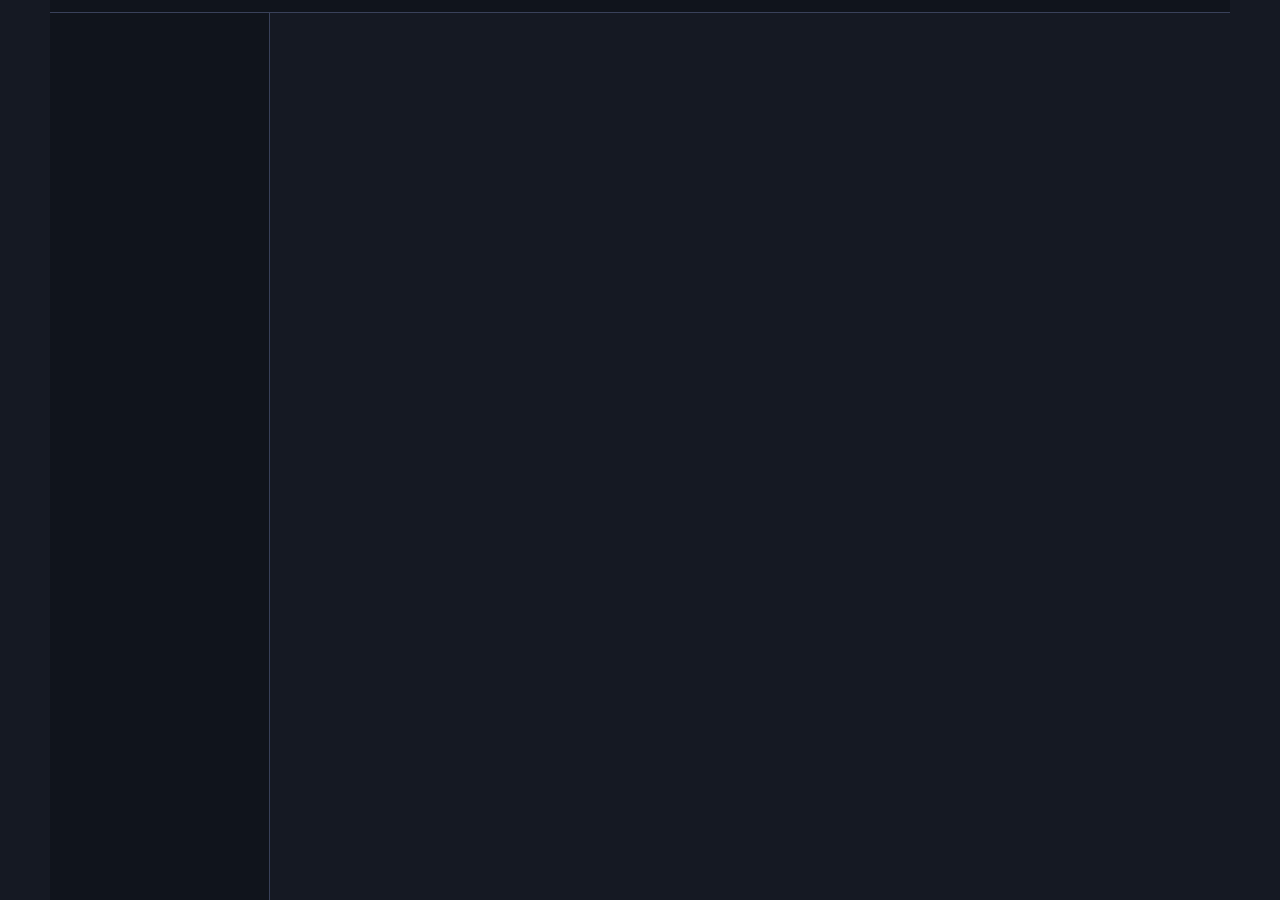
<file: index.html>
<!doctype html>
<html lang="en">
<head>
  <meta charset="utf-8">
  <meta name="viewport" content="width=device-width, initial-scale=1, viewport-fit=cover">
  <!-- Reference default, plus manifest-src 'self' for the mobile kit (D4).
       connect-src 'self' keeps fetches on this origin (ipc: is the app's bridge
       to the phone, T17, and reaches nothing on the web); 'wasm-unsafe-eval' lets
       the page compile its own WebAssembly module; form-action 'none' blocks
       form posts. A meta policy cannot stop navigation, so the browser check
       still watches requests. -->
  <meta http-equiv="Content-Security-Policy" content="default-src 'self'; script-src 'self' 'wasm-unsafe-eval'; connect-src 'self' ipc:; style-src 'self'; img-src 'self' data: blob:; manifest-src 'self'; object-src 'none'; base-uri 'none'; form-action 'none'">
  <meta name="theme-color" content="#10141c">
  <meta name="apple-mobile-web-app-capable" content="yes">
  <meta name="mobile-web-app-capable" content="yes">
  <meta name="apple-mobile-web-app-status-bar-style" content="black-translucent">
  <meta name="apple-mobile-web-app-title" content="Idle Game">
  <link rel="manifest" href="manifest.webmanifest">
  <link rel="apple-touch-icon" href="data/icons/icon-180.png">
  <title>Idle Game</title>
  <meta name="description" content="An ad-free idle game in the browser with RuneScape-like skills.">
  <link rel="stylesheet" href="style.css?v=1a4d32a185c0">
</head>
<body data-ready="false">
  <div class="app">
    <header class="top" id="top"></header>
    <nav class="tabs" id="tabs" aria-label="Skills and screens"></nav>
    <main class="main" id="main" aria-live="polite"></main>
    <nav class="groups" id="groups" aria-label="Groups"></nav>
  </div>
  <div class="shade" id="shade" hidden><div class="sheet" id="sheet" role="dialog" aria-modal="true"></div></div>
  <div class="toasts" id="toasts" aria-live="polite"></div>
  <p id="message" role="status"></p>
  <input type="file" id="importer" accept="application/json,.json" hidden>
  <template id="scene-tpl">
    <!-- The scene (T18, IG-Q51 A): a backdrop for each region, a figure
         with a face, and a tool and a loop for each kind of work. The core
         names the pose and the place; CSS shows the matching parts. -->
    <svg class="scene-svg" viewBox="0 0 320 120" preserveAspectRatio="xMidYMax meet" aria-hidden="true">
      <circle cx="280" cy="22" r="10" class="moon"/>
      <g class="land vale"><path d="M-160 90Q-120 74 -80 88T0 92Q40 72 80 88T160 84T240 80T320 88T400 82T480 90V120H-160z" class="hill"/><path d="M-160 100H480V120H-160z" class="ground"/></g>
      <g class="land coast"><path d="M-160 90H480V104H-160z" class="sea"/><path d="M-110 96q10-4 20 0t20 0M10 95q10-4 20 0t20 0M120 97q10-4 20 0t20 0M230 94q10-4 20 0t20 0M350 96q10-4 20 0t20 0" class="wave"/><path d="M-160 104H480V120H-160z" class="ground"/></g>
      <g class="land peaks"><path d="M-160 92L-110 58L-70 84L-30 48L0 92L40 52L70 78L110 34L150 86L200 44L240 84L280 56L320 90L370 50L420 82L480 60V120H-160z" class="hill"/><path d="M33 59L40 52L47 59L40 57zM103 41L110 34L117 41L110 39zM193 51L200 44L207 51L200 49zM273 63L280 56L287 63L280 61z" class="snow"/><path d="M-160 102H480V120H-160z" class="ground"/></g>
      <g class="land wastes"><path d="M-160 96Q-100 80 -40 94T80 92Q120 82 160 94T280 88T400 96T480 92V120H-160z" class="hill"/><path d="M-160 104H480V120H-160z" class="ground"/></g>
      <g class="prop water"><ellipse cx="200" cy="104" rx="70" ry="8" class="pool"/><path d="M164 24L184 98" class="line"/><circle cx="184" cy="98" r="3" class="bobber"/></g>
      <g class="prop anvil"><path d="M128 92h26l-6 6h-14z" class="iron"/><rect x="134" y="98" width="12" height="6" class="iron"/></g>
      <g class="prop campfire"><path d="M126 104l20-6M126 98l20 6" class="wood"/><path d="M136 100c-6-6-2-12 0-16 2 4 8 8 0 16z" class="flame"/></g>
      <g class="prop pot"><path d="M124 88h24l-3 14h-18z" class="iron"/><path d="M130 84c0-3 3-3 3-6M140 84c0-3 3-3 3-6" class="steam"/></g>
      <g class="prop notes"><path d="M128 60v-10l8-2v10" class="note"/><circle cx="126" cy="60" r="2.5" class="notehead"/><circle cx="134" cy="58" r="2.5" class="notehead"/><path d="M146 44v-8l6-2v8" class="note"/><circle cx="144" cy="44" r="2" class="notehead"/><circle cx="150" cy="42" r="2" class="notehead"/></g>
      <g class="prop glow"><circle cx="118" cy="62" r="9" class="aura"/></g>
      <use class="target" x="168" y="36" width="72" height="72"/>
      <g class="figure">
        <path d="M88 86L86 103M97 86L99 103" class="leg"/>
        <path d="M82 104h7M96 104h7" class="boot"/>
        <path d="M86 64L80 80" class="arm back"/>
        <path d="M80 87L84 61Q92 56 100 61L104 87Z" class="tunic"/>
        <path d="M82 78h21v4h-21z" class="belt"/>
        <circle cx="92" cy="47" r="10" class="skin"/>
        <path d="M82 46Q83 34 93 35Q102 36 102 44Q98 40 92 41Q87 41 82 46z" class="hair"/>
        <circle cx="95" cy="47" r="1.4" class="eye"/><circle cx="100" cy="47" r="1.4" class="eye"/>
        <path d="M96 52q2 1.5 4 0" class="mouth"/>
        <g class="arm-g">
          <path d="M98 64L112 72" class="arm"/>
          <g class="tool t-chop"><path d="M108 78L128 52" class="haft"/><path d="M121 47q13-2 13 11l-10-3z" class="blade"/></g>
          <g class="tool t-mine"><path d="M108 78L126 54" class="haft"/><path d="M114 52q11-9 22 3" class="pick"/></g>
          <g class="tool t-smith t-build"><path d="M110 76L124 58" class="haft"/><path d="M117 50l12 7-4 6-12-7z" class="blade"/></g>
          <g class="tool t-slash"><path d="M112 72L136 44" class="sword"/><path d="M107 67l10 10" class="haft"/></g>
          <g class="tool t-fish"><path d="M112 72L164 24" class="rod"/></g>
          <g class="tool t-shoot"><path d="M120 48q16 24 0 48" class="bow"/><path d="M120 48V96" class="string"/><path d="M104 72H132" class="arrow"/></g>
          <g class="tool t-cast"><path d="M113 96L118 46" class="haft"/><circle cx="118" cy="44" r="5" class="orb"/></g>
          <g class="tool t-play"><ellipse cx="111" cy="80" rx="9" ry="7" transform="rotate(-30 111 80)" class="lute"/><path d="M117 76L134 62" class="haft"/></g>
          <g class="tool t-stir"><path d="M112 72L132 94" class="haft"/></g>
          <g class="tool t-whittle"><path d="M113 72L123 63" class="sword"/><path d="M104 82L124 78" class="haft"/></g>
          <g class="tool t-plant"><path d="M113 72L119 86" class="haft"/><path d="M116 85l6 6-4 3z" class="blade"/></g>
          <g class="tool t-fire"><path d="M113 72l6 4" class="sword"/><circle cx="115" cy="73" r="3" class="flint"/></g>
          <circle cx="113" cy="72" r="3" class="skin"/>
        </g>
      </g>
    </svg>
  </template>
  <noscript><p>This page needs JavaScript and WebAssembly.</p></noscript>
  <script type="module" src="app.js?v=1a4d32a185c0"></script>
</body>
</html>
</file>
<file: style.css>
/* Dense, dark, idle-game UI after the person's video (BRIEF.md, Style).
   Sizes and timings are presentation; every number about the game comes
   from the core already formatted. */
:root {
  --bg: #151923; --panel: #222838; --panel2: #2b3246; --line: #39415a;
  --fg: #e8ecf5; --muted: #98a2bb; --dim: #677089;
  --gold: #f0a920; --gold-ink: #241a02; --xp: #4f8ef7; --mast: #a56cf0; --hp: #d9534f;
  --good: #46c47a; --chip: #1a1f2c; --pres: #e86fb0; --fire: #f08a2a;
  --r: 8px; --tap: 44px;
  --font: system-ui, -apple-system, "Segoe UI", Roboto, sans-serif;
  --safe-b: env(safe-area-inset-bottom, 0px); --safe-t: env(safe-area-inset-top, 0px);
  --safe-l: env(safe-area-inset-left, 0px); --safe-r: env(safe-area-inset-right, 0px);
  color-scheme: dark;
}
* { box-sizing: border-box; -webkit-tap-highlight-color: transparent; }
[hidden] { display: none !important; }
html, body { height: 100%; }
body { margin: 0; background: var(--bg); color: var(--fg); font: 14px/1.35 var(--font); touch-action: manipulation; -webkit-user-select: none; user-select: none; overflow: hidden; -webkit-text-size-adjust: 100%; }
button { font: inherit; color: inherit; }
textarea { -webkit-user-select: text; user-select: text; }
.ic { width: 20px; height: 20px; flex: none; }
.ic.big { width: 36px; height: 36px; }
.app { height: 100%; display: grid; grid-template-rows: auto minmax(0, 1fr) auto; max-width: 1180px; margin: 0 auto; padding: 0 var(--safe-r) 0 var(--safe-l); }

/* top bar */
.top { display: flex; align-items: center; gap: 6px; padding: calc(var(--safe-t) + 6px) 10px 6px; background: #10141c; border-bottom: 1px solid var(--line); }
.pill { display: flex; align-items: center; gap: 5px; background: var(--chip); border: 1px solid var(--line); border-radius: 999px; padding: 4px 10px; font-weight: 700; font-variant-numeric: tabular-nums; white-space: nowrap; font-size: 13px; }
.pill .coin { width: 16px; height: 16px; }
.pill.pres { border-color: var(--pres); color: #ffd0ea; }
/* strengths running out over time (T58), scrolling sideways on a phone */
.top { min-width: 0; flex-wrap: wrap; }
@media (max-width: 699px) { .top .buffs { order: 9; flex-basis: 100%; } }
.buffs { display: flex; gap: 5px; min-width: 0; flex: 0 1 auto; overflow-x: auto; scrollbar-width: none; }
.buffs::-webkit-scrollbar { display: none; }
.chip.buff { color: var(--fg); font: inherit; font-size: 12px; font-weight: 700; white-space: nowrap; cursor: pointer; flex: none; display: inline-flex; align-items: center; gap: 3px; padding: 2px 7px 2px 4px; min-height: 28px; font-variant-numeric: tabular-nums; }
.chip.buff .ic { width: 18px; height: 18px; }
.top { position: relative; }
.buff-tip { position: absolute; top: 100%; left: 10px; margin-top: 4px; z-index: 50; max-width: 280px; background: var(--panel2); color: var(--fg); border: 1px solid var(--line); border-radius: var(--r); padding: 8px 10px; font-size: 13px; line-height: 1.35; box-shadow: 0 6px 18px rgba(0, 0, 0, .45); pointer-events: none; }
.sp { flex: 1; }
.btn.icon-btn { min-width: var(--tap); min-height: var(--tap); padding: 0 8px; }
.btn.icon-btn .label { display: none; }
.btn.flag-btn .label { display: inline; font-size: 12px; }
/* The dictionary (T67): a big "?", its name kept for a screen reader. */
.btn.dict-btn .ic, .btn.effects-btn .ic { width: 30px; height: 30px; }
.btn.plan-btn { position: relative; overflow: hidden; border-radius: 999px; padding: 4px 12px; gap: 6px; max-width: 220px; }
.btn.plan-btn small { overflow: hidden; text-overflow: ellipsis; white-space: nowrap; max-width: 110px; }
.btn.plan-btn.run { border-color: var(--good); }
.btn.plan-btn .plan-fill { position: absolute; left: 0; bottom: 0; height: 3px; background: var(--good); }
@media (max-width: 520px) { .btn.plan-btn small { display: none; } }
.btn.dict-btn .label, .btn.effects-btn .label { display: inline; position: absolute; width: 1px; height: 1px; overflow: hidden; clip-path: inset(50%); white-space: nowrap; }

/* screen */
.main { overflow-y: auto; -webkit-overflow-scrolling: touch; overscroll-behavior: contain; padding: 10px 10px 16px; display: grid; gap: 10px; align-content: start; }
.panel { background: var(--panel); border: 1px solid var(--line); border-radius: var(--r); }
.head { display: flex; align-items: center; gap: 10px; }
.head .ico { width: 40px; height: 40px; border-radius: 8px; background: var(--panel2); display: grid; place-items: center; }
.head .ico .ic { width: 28px; height: 28px; }
.head h1 { margin: 0; font-size: 18px; letter-spacing: .05em; text-transform: uppercase; flex: 1; }
.tag { font-weight: 800; font-size: 12.5px; padding: 3px 9px; border-radius: 6px; background: var(--panel2); color: #fff; font-variant-numeric: tabular-nums; white-space: nowrap; }
.tag.xp { background: var(--xp); } .tag.mast { background: var(--mast); } .tag.hp { background: var(--hp); } .tag.pres { background: var(--pres); }
.tag.lock { background: none; color: var(--muted); font-weight: 600; padding: 0; }
.bar { position: relative; height: 18px; border-radius: 5px; background: var(--chip); overflow: hidden; border: 1px solid var(--line); }
.bar > i { position: absolute; inset: 0 auto 0 0; background: var(--xp); transition: width .35s ease-out; }
.bar.mast > i { background: var(--mast); } .bar.hp > i { background: var(--hp); } .bar.pres > i { background: var(--pres); } .bar.max > i { background: var(--gold); }
.bar > span { position: absolute; inset: 0; display: flex; align-items: center; justify-content: space-between; padding: 0 8px; font-size: 11px; font-weight: 700; font-variant-numeric: tabular-nums; text-shadow: 0 1px 1px #000a; }
.chips { display: flex; flex-wrap: wrap; gap: 5px; }
.chip { display: inline-flex; align-items: center; gap: 5px; background: var(--chip); border: 1px solid var(--line); border-radius: 6px; padding: 3px 7px; font-size: 12px; font-variant-numeric: tabular-nums; }
.chip .dot { width: 9px; height: 9px; border-radius: 50%; flex: none; background: #cfd6e6; }
.chip.x .dot { background: var(--xp); } .chip.m .dot { background: var(--mast); } .chip.g .dot { background: var(--gold); }
.chip.h .dot { background: var(--hp); } .chip.p .dot { background: var(--pres); } .chip.fire { border-color: var(--fire); } .chip.fire .dot { background: var(--fire); }
.chip.bad { border-color: var(--hp); } .chip.bad .dot { background: var(--hp); }
.flow { display: flex; flex-wrap: wrap; gap: 5px; align-items: center; font-size: 12px; color: var(--muted); }
.btn.link { min-height: 30px; padding: 2px 8px; font-size: 12px; font-weight: 600; background: var(--chip); }
.btn.link .ic { width: 14px; height: 14px; }
.sec-h { margin: 0; font-size: 11px; letter-spacing: .1em; text-transform: uppercase; color: var(--muted); font-weight: 700; }
.note { margin: 0; color: var(--muted); font-size: 13px; }
.forecast { padding: 8px 10px; display: grid; gap: 6px; }

/* the scene and the action bar: CSS animation from the core's duration */
.scene { height: 110px; position: relative; overflow: hidden; border-radius: var(--r); background: linear-gradient(#2a3a5c, #1d2a3f); border: 1px solid var(--line); }
.scene-svg { position: absolute; inset: 0; width: 100%; height: 100%; }
.scene .moon { fill: #f5e6a8; opacity: .8; }
/* backdrops (T18): the core names the region */
.scene .land, .scene .prop, .scene .tool { display: none; }
.scene.place-vale .land.vale, .scene.place-coast .land.coast, .scene.place-peaks .land.peaks, .scene.place-wastes .land.wastes { display: inline; }
.scene .vale .hill { fill: #2a4a2e; } .scene .vale .ground { fill: #213322; }
.scene.place-coast { background: linear-gradient(#2a4a6c, #1d3550); }
.scene .coast .sea { fill: #1f4f7a; } .scene .coast .wave { stroke: #8fc3e8; stroke-width: 1.5; fill: none; } .scene .coast .ground { fill: #7a6a48; }
.scene.place-peaks { background: linear-gradient(#34405e, #202a40); }
.scene .peaks .hill { fill: #4a5068; } .scene .peaks .snow { fill: #e8eef8; } .scene .peaks .ground { fill: #3a4048; }
.scene.place-wastes { background: linear-gradient(#5a3a3a, #2a1c22); }
.scene.place-wastes .moon { fill: #f08a4a; }
/* Prismatic Valley (T106): the four lands' colours run together */
.scene.place-valley { background: linear-gradient(160deg, #3a5a3a, #2a4a6c 35%, #4a3a6a 65%, #6a3a3a); }
.scene .wastes .hill { fill: #8a5a2a; } .scene .wastes .ground { fill: #6a4020; }
/* the figure */
.scene .skin { fill: #e0b48a; } .scene .hair { fill: #5a3a1a; } .scene .eye { fill: #1a1a20; }
.scene .mouth { stroke: #7a4a3a; stroke-width: 1.2; fill: none; stroke-linecap: round; }
.scene .tunic { fill: #3a6ad0; stroke: #1d3570; stroke-width: 1.5; } .scene .belt { fill: #6b4a2a; }
.scene .leg { stroke: #4a3a2a; stroke-width: 6; stroke-linecap: round; } .scene .boot { stroke: #2a1c12; stroke-width: 5; stroke-linecap: round; }
.scene .arm { stroke: #e0b48a; stroke-width: 5; stroke-linecap: round; fill: none; }
.scene .haft, .scene .rod { stroke: #a07040; stroke-width: 3.5; stroke-linecap: round; fill: none; } .scene .rod { stroke-width: 2.5; }
.scene .blade { fill: #cfd6e6; stroke: #4a5068; } .scene .pick { stroke: #cfd6e6; stroke-width: 4; fill: none; stroke-linecap: round; }
.scene .sword { stroke: #dfe6f0; stroke-width: 4; stroke-linecap: round; }
.scene .bow { stroke: #a07040; stroke-width: 3; fill: none; } .scene .string { stroke: #e8e2d0; stroke-width: 1; } .scene .arrow { stroke: #cfd6e6; stroke-width: 2; }
.scene .orb { fill: #7aa8ff; } .scene .lute { fill: #c8843a; stroke: #3a2a1a; } .scene .flint { fill: #8a8f9a; }
/* props */
.scene .pool { fill: #2a5a8a; } .scene .line { stroke: #d8e2ee; stroke-width: 1; } .scene .bobber { fill: #e04a3a; }
.scene .iron { fill: #5a6478; stroke: #22262e; } .scene .wood { stroke: #6b4a2a; stroke-width: 4; stroke-linecap: round; }
.scene .flame { fill: #f08a2a; } .scene .steam { stroke: #cfd6e6; stroke-width: 1.5; fill: none; opacity: .7; }
.scene .note { stroke: #f5e6a8; stroke-width: 1.5; fill: none; } .scene .notehead { fill: #f5e6a8; }
.scene .aura { fill: #7aa8ff; opacity: .25; }
/* each pose shows its tool and props */
.scene.pose-chop .t-chop, .scene.pose-mine .t-mine, .scene.pose-smith .t-smith, .scene.pose-build .t-build,
.scene.pose-slash .t-slash, .scene.pose-fish .t-fish, .scene.pose-shoot .t-shoot, .scene.pose-cast .t-cast,
.scene.pose-play .t-play, .scene.pose-stir .t-stir, .scene.pose-whittle .t-whittle, .scene.pose-plant .t-plant,
.scene.pose-fire .t-fire { display: inline; }
.scene.pose-fish .water, .scene.pose-smith .anvil, .scene.pose-fire .campfire, .scene.pose-stir .pot,
.scene.pose-play .notes, .scene.pose-cast .glow { display: inline; }
/* the loops: a strike lands at the end of the action's own duration */
.scene .arm-g { transform-origin: 98px 64px; transform: rotate(-35deg); }
.scene.pose-fish .arm-g, .scene.pose-shoot .arm-g, .scene.pose-play .arm-g, .scene.pose-cast .arm-g { transform: none; }
.scene.running.pose-chop .arm-g, .scene.running.pose-mine .arm-g, .scene.running.pose-smith .arm-g,
.scene.running.pose-build .arm-g, .scene.running.pose-slash .arm-g { animation: strike var(--dur, 3s) linear var(--delay, 0s) infinite; }
@keyframes strike { 0%, 80% { transform: rotate(-60deg); } 90% { transform: rotate(25deg); } 100% { transform: rotate(-60deg); } }
.scene.running.pose-fish .bobber { animation: bob 1.6s ease-in-out infinite; }
@keyframes bob { 50% { transform: translateY(2px); } }
.scene.running.pose-stir .arm-g { animation: stir 1.2s ease-in-out infinite; }
@keyframes stir { 0%, 100% { transform: rotate(-10deg); } 50% { transform: rotate(10deg); } }
.scene.running.pose-whittle .arm-g, .scene.running.pose-fire .arm-g { animation: whittle .5s ease-in-out infinite; }
@keyframes whittle { 0%, 100% { transform: rotate(-20deg); } 50% { transform: rotate(-5deg); } }
.scene.running.pose-plant .arm-g { animation: plant 1.4s ease-in-out infinite; }
@keyframes plant { 0%, 100% { transform: rotate(-20deg); } 50% { transform: rotate(25deg); } }
.scene.running.pose-shoot .arm-g { animation: draw var(--dur, 2s) ease-in var(--delay, 0s) infinite; }
@keyframes draw { 0% { transform: translateX(0); } 85% { transform: translateX(-6px); } 90%, 100% { transform: translateX(0); } }
.scene.running.pose-cast .aura { animation: pulse var(--dur, 3s) ease-in-out var(--delay, 0s) infinite; transform-origin: 118px 62px; }
@keyframes pulse { 0%, 70% { transform: scale(.6); opacity: .15; } 90% { transform: scale(1.4); opacity: .6; } 100% { transform: scale(.6); opacity: .15; } }
.scene.running.pose-play .arm-g { animation: strum .4s ease-in-out infinite; }
@keyframes strum { 50% { transform: rotate(-6deg); } }
.scene.running.pose-play .notes { animation: float 2s linear infinite; }
@keyframes float { from { transform: translateY(6px); opacity: 0; } 30% { opacity: 1; } to { transform: translateY(-14px); opacity: 0; } }
.scene.running.pose-fire .flame, .scene.running.pose-stir .flame { animation: flicker .6s ease-in-out infinite alternate; transform-origin: 136px 100px; }
@keyframes flicker { to { transform: scaleY(1.2); } }
.scene .cap { position: absolute; left: 8px; bottom: 6px; font-size: 11px; color: #c9d3e8; background: #0008; padding: 2px 6px; border-radius: 4px; }
.act-bar { height: 8px; border-radius: 4px; background: var(--chip); overflow: hidden; }
.act-bar.now { height: 10px; }
.act-bar > i { display: block; height: 100%; width: 100%; background: linear-gradient(90deg, #f5c04b, var(--gold)); transform-origin: left; transform: scaleX(0); animation: fill var(--dur, 3s) linear var(--delay, 0s) infinite; }
@keyframes fill { from { transform: scaleX(0); } to { transform: scaleX(1); } }

/* cards */
.cards { display: grid; grid-template-columns: repeat(auto-fill, minmax(min(100%, 300px), 1fr)); gap: 8px; }
.card { padding: 10px; display: grid; gap: 7px; align-content: start; }
.card.active { border-color: var(--gold); box-shadow: 0 0 0 1px var(--gold) inset; }
.card.locked { opacity: .55; }
.card-top { display: flex; gap: 10px; align-items: center; }
.art { width: 46px; height: 46px; flex: none; border-radius: 8px; background: var(--panel2); display: grid; place-items: center; }
.nm { flex: 1; min-width: 0; }
.nm strong { display: block; font-size: 15px; }
.nm small { color: var(--muted); font-size: 12px; }
.checks { display: grid; grid-template-columns: repeat(4, 1fr); gap: 4px; }
.checks div { font-size: 10.5px; text-align: center; padding: 3px 2px; border-radius: 4px; background: var(--chip); color: var(--dim); border: 1px solid var(--line); }
.checks div.on { color: #e9dcff; border-color: var(--mast); background: #2e2346; }
.card-buttons { display: flex; gap: 6px; }
.btn { min-height: var(--tap); padding: 0 14px; border-radius: var(--r); border: 1px solid var(--line); background: var(--panel2); font-weight: 700; cursor: pointer; display: inline-flex; align-items: center; justify-content: center; gap: 6px; }
.btn.go { flex: 1; }
.btn.small { padding: 0 10px; font-size: 13px; }
.btn.primary { background: #3d5bb8; border-color: #4c6bd0; }
.btn.stop { background: #7a3030; border-color: #94403e; }
.btn.good { background: #2e7d4f; border-color: #3a9761; }
.btn.pres { background: #8a2f63; border-color: var(--pres); }
.btn.plain { background: none; }
.btn:disabled { opacity: .45; cursor: not-allowed; }
.btn[aria-pressed="true"] { border-color: var(--gold); box-shadow: 0 0 0 1px var(--gold) inset; }

/* combat */
.styles { display: grid; grid-template-columns: repeat(3, 1fr); gap: 6px; }
.btn.style { display: grid; justify-items: center; align-content: center; min-height: 64px; padding: 6px 4px; gap: 2px; }
.btn.style small { color: var(--muted); font-size: 10.5px; font-weight: 500; text-align: center; }
.fight { display: grid; grid-template-columns: 1fr auto 1fr; gap: 8px; align-items: center; }
.fighter { display: grid; gap: 4px; min-width: 0; }
.fighter b { font-size: 13px; }
.vs { font-weight: 800; color: var(--dim); }

/* bank, rows, lists */
.bank { display: grid; grid-template-columns: repeat(auto-fill, minmax(76px, 1fr)); gap: 6px; padding: 8px; }
.slot { background: var(--panel2); border: 1px solid var(--line); border-radius: 6px; aspect-ratio: 1; display: grid; place-items: center; position: relative; padding: 4px; cursor: pointer; min-height: var(--tap); }
.slot-ic { width: 58%; height: 58%; }
.slot b { position: absolute; left: 4px; top: 2px; font-size: 11px; color: #ffe38a; text-shadow: 0 1px 1px #000; }
.slot small { position: absolute; bottom: 2px; font-size: 9.5px; color: var(--muted); white-space: nowrap; overflow: hidden; max-width: 95%; }
.group { display: grid; gap: 6px; }
.rows { display: grid; }
.rowi { display: flex; align-items: center; gap: 10px; padding: 10px; border-top: 1px solid var(--line); min-height: var(--tap); flex-wrap: wrap; }
.rowi:first-child { border-top: 0; }
/* A long tab's sub-tabs (T92): one scrolling row, the chosen one marked. */
/* min-height: a scrolling row in the .main grid may otherwise shrink to
   nothing under the chips above it */
.subtabs { display: flex; gap: 6px; overflow-x: auto; padding: 2px 0 6px; scrollbar-width: none; min-height: calc(var(--tap) + 8px); }
.subtabs .btn.sub { flex: none; min-height: var(--tap); padding: 0 14px; }
button.chip { font: inherit; color: inherit; cursor: pointer; }
.chip-more { margin: 6px 2px 0; color: var(--muted); font-size: 13px; }
/* The rocket ship's tree (T86): modules fold; parts fill in, ticked, part way, or dashed while your level is short. */
.tree > summary { cursor: pointer; list-style: none; display: flex; align-items: center; gap: 8px; min-height: var(--tap); }
.tree > summary::-webkit-details-marker { display: none; }
.tree > summary .tag { margin-left: auto; font-weight: 400; color: var(--muted); font-size: 13px; }
.tree .dot { width: 10px; height: 10px; border-radius: 50%; border: 2px solid var(--muted); flex: none; }
.tree.part .dot { border-color: var(--good); background: linear-gradient(90deg, var(--good) 50%, transparent 50%); }
.tree.done .dot { border-color: var(--good); background: var(--good); }
.tree .rows { margin-left: 14px; }
.rowi.done { box-shadow: inset 3px 0 0 var(--good); }
.rowi.part { box-shadow: inset 3px 0 0 #46c47a80; }
.rowi.lock { opacity: .6; border-top-style: dashed; }
/* a rank's needs, each with a tick or a red cross (T40) */
.marks { list-style: none; margin: 4px 0 0; padding: 0; display: flex; flex-wrap: wrap; gap: 2px 12px; font-size: 12px; color: var(--muted); }
.marks li { display: flex; align-items: baseline; gap: 4px; }
.marks li::before { font-weight: 800; width: 1em; text-align: center; flex: none; }
.marks li.done::before { content: "\2713"; content: "\2713" / ""; color: var(--good); }
.marks li.not::before { content: "\2717"; content: "\2717" / ""; color: var(--hp); }
.marks .say { position: absolute; width: 1px; height: 1px; overflow: hidden; clip-path: inset(50%); white-space: nowrap; }
.row-ic { width: 28px; height: 28px; }
.grow { flex: 1; min-width: 150px; }
.grow b { display: block; }
.grow small { color: var(--muted); display: block; }
.row-buttons { display: flex; gap: 6px; flex-wrap: wrap; }
.button-row { display: flex; gap: 8px; flex-wrap: wrap; }
.button-row .btn { flex: 1; }
.keep { display: grid; grid-template-columns: 1fr 1fr; gap: 10px; padding: 10px; }
.keep h3 { margin: 0 0 4px; font-size: 12px; letter-spacing: .08em; text-transform: uppercase; }
.keep .k h3 { color: var(--good); } .keep .l h3 { color: var(--hp); }
.keep ul { margin: 0; padding-left: 1.1em; display: grid; gap: 3px; font-size: 13px; }
.info { padding: 10px; }
.info h2 { margin: 0 0 4px; font-size: 15px; }
.info p { margin: 0; color: var(--muted); }

/* tabs (P21): on a phone, a strip of the group's tabs under the top bar and
   five groups along the bottom; on a wide screen, every tab in a rail */
.tabs { background: #10141c; border-bottom: 1px solid var(--line); padding: 3px; display: flex; gap: 2px; overflow-x: auto; scrollbar-width: none; }
.tabs::-webkit-scrollbar { display: none; }
.tabs .tab { flex: 1 0 58px; }
.tabs .tab:not(.in), .rail-h { display: none; }
.groups { background: #10141c; border-top: 1px solid var(--line); padding: 3px 3px calc(var(--safe-b) + 3px); display: grid; grid-template-columns: repeat(5, minmax(0, 1fr)); gap: 2px; }
.tab { min-height: 50px; border: 1px solid transparent; border-radius: 8px; background: none; display: grid; justify-items: center; align-content: center; gap: 1px; cursor: pointer; padding: 2px 0; position: relative; min-width: 0; }
.tab .ic { width: 22px; height: 22px; }
.tab-label { font-size: 9.5px; color: var(--muted); white-space: nowrap; overflow: hidden; max-width: 100%; }
.tab .full { display: none; }
.group .tab-label { font-size: 11px; }
.tab[aria-current="page"] { background: var(--panel2); border-color: var(--line); }
.tab[aria-current="page"] .tab-label { color: var(--fg); }
.tab.locked { opacity: .45; }
.tab .run { position: absolute; top: 4px; right: 6px; width: 7px; height: 7px; border-radius: 50%; background: var(--good); box-shadow: 0 0 6px var(--good); }
.tab .alert { position: absolute; top: 2px; right: 3px; width: 11px; height: 11px; border-radius: 50%; background: var(--hp); box-shadow: 0 0 6px var(--hp); border: 1px solid #00000060; }
.tab .alert ~ .run { display: none; }
.tab .sign { position: absolute; top: 4px; right: 16px; width: 7px; height: 7px; border-radius: 50%; background: #f3d36b; box-shadow: 0 0 6px #f3d36b; }
.tab .tbar { position: absolute; left: 6px; right: 6px; bottom: 2px; height: 3px; border-radius: 2px; background: #ffffff20; overflow: hidden; }
.tab .tbar i { display: block; height: 100%; background: var(--good); }
.tab .lvl { position: absolute; top: 2px; left: 4px; font-size: 9px; color: var(--dim); font-weight: 700; }
.app { grid-template-rows: auto auto minmax(0, 1fr) auto; }
@media (min-width: 900px) {
  .app { grid-template-columns: 220px minmax(0, 1fr); grid-template-rows: auto minmax(0, 1fr); }
  .top { grid-column: 1 / -1; }
  .groups { display: none; }
  .tabs { grid-row: 2; grid-column: 1; display: grid; grid-template-columns: 1fr; align-content: start; border-bottom: 0; border-right: 1px solid var(--line); overflow-y: auto; }
  .tabs .tab:not(.in) { display: grid; }
  .rail-h { display: block; padding: 8px 8px 2px; font-size: 10.5px; letter-spacing: .1em; text-transform: uppercase; color: var(--dim); font-weight: 700; }
  .tab { grid-template-columns: 24px 26px 1fr; justify-items: start; align-items: center; padding: 4px 22px 4px 8px; min-height: 38px; }
  .tab-label { font-size: 13px; } .tab .short { display: none; } .tab .full { display: inline; }
  .tab .lvl { position: static; font-size: 11px; }
  .tab .run { right: 8px; top: 50%; }
  .main { grid-row: 2; grid-column: 2; padding: 14px; }
}
.note.wide { flex-basis: 100%; }
@media (max-height: 560px) and (orientation: landscape) { .scene { height: 80px; } }

/* sheets */
.shade { position: fixed; inset: 0; background: #05070cd0; display: grid; place-items: end center; z-index: 20; padding: 12px 12px calc(var(--safe-b) + 12px); }
@media (min-width: 700px) { .shade { place-items: center; } }
.sheet { width: min(540px, 100%); max-height: 88vh; overflow-y: auto; overscroll-behavior: contain; background: var(--panel); border: 1px solid var(--line); border-radius: 14px; padding: 16px; display: grid; gap: 10px; }
.sheet h2 { margin: 0; font-size: 20px; }
.sheet p { margin: 0; color: var(--muted); }
.sheet .eyebrow { font-size: 13px; }
.big { font: 800 32px/1.05 var(--font); font-variant-numeric: tabular-nums; }
.gains { display: grid; gap: 6px; }
.gains .rowi { border: 1px solid var(--line); border-radius: 8px; background: var(--chip); padding: 7px 10px; opacity: 0; transform: translateY(6px); animation: rise .35s ease-out forwards; animation-delay: calc(var(--i, 0) * 80ms); }
.gains .rowi.up { border-color: var(--xp); } .gains .rowi.rare { border-color: var(--gold); background: #2f2510; } .gains .rowi.used { border-style: dashed; color: var(--muted); }
@keyframes rise { to { opacity: 1; transform: none; } }
.ready .rowi { flex-wrap: wrap; }
.capnote { font-size: 12px; border-left: 3px solid var(--gold); padding-left: 8px; }
.choice h3, .input h3 { margin: 0 0 6px; font-size: 14px; }
.btn.pick { flex: 1 1 22%; min-width: 70px; }
.input { display: grid; }
.input textarea { width: 100%; font: 16px var(--font); padding: 8px; border-radius: 8px; border: 1px solid var(--line); background: var(--bg); color: var(--fg); }
.sheet-buttons .btn { min-height: 48px; }

/* toasts */
.toasts { position: fixed; left: 0; right: 0; bottom: calc(var(--safe-b) + 120px); display: grid; justify-items: center; gap: 6px; pointer-events: none; z-index: 30; }
.toast { background: #0f1320; border: 1px solid var(--gold); padding: 8px 14px; border-radius: 10px; font-weight: 700; opacity: 0; animation: toast 2.6s ease-out forwards; animation-delay: calc(var(--i, 0) * 250ms); }
@keyframes toast { 0% { opacity: 0; transform: translateY(10px); } 10%, 80% { opacity: 1; transform: none; } 100% { opacity: 0; } }
#message:not(:empty) { position: fixed; top: 40%; left: 16px; right: 16px; text-align: center; color: var(--hp); }
/* Chemistry's bench (T106): each reagent's colour, then the flask and its animations */
.lq-charcoal { --c: #4a4a4a; } .lq-sea_salt { --c: #e8f0ff; } .lq-quicksilver { --c: #b8c6d8; } .lq-brimstone { --c: #f2d23a; }
.lq-blast_powder { --c: #5b4a3a; } .lq-frost_salt { --c: #8fd8ff; } .lq-ember_brine { --c: #ff7a3a; } .lq-mirror_amalgam { --c: #d8e0f0; }
.lq-cinnabar { --c: #c0302a; } .lq-black_salt { --c: #2a2a35; } .lq-sulphur_smoke { --c: #c8c060; } .lq-thunder_salt { --c: #7a8cff; }
.lq-prism_glass { --c: #f0a0ff; } .lq-vermilion { --c: #ff3a5a; } .lq-steam_crystal { --c: #c0f0f0; } .lq-prismatic_essence { --c: #ffffff; }
.bench { display: grid; justify-items: center; gap: 8px; }
.flask { position: relative; width: 120px; height: 150px; border: 3px solid var(--line); border-top: none; border-radius: 0 0 50px 50px; overflow: hidden; background: #0f1320; }
.flask::before { content: ""; position: absolute; top: 0; left: 30px; right: 30px; height: 40px; border-left: 3px solid var(--line); border-right: 3px solid var(--line); }
.flask .liquid { position: absolute; left: 0; right: 0; bottom: 0; height: 55%; display: flex; }
.flask .liquid .lq { flex: 1; background: var(--c); opacity: .9; }
.flask .liquid.dry { height: 0; }
.flask .bubbles, .flask .flash, .flask .smoke { position: absolute; inset: 0; pointer-events: none; opacity: 0; }
.flask .bubbles { background: radial-gradient(circle at 30% 80%, #fff8 3px, transparent 4px), radial-gradient(circle at 60% 70%, #fff8 2px, transparent 3px), radial-gradient(circle at 45% 90%, #fff8 4px, transparent 5px); }
.flask .flash { background: radial-gradient(circle at 50% 70%, #fff, transparent 70%); }
.flask .smoke { background: radial-gradient(circle at 50% 30%, #8a8f9acc, transparent 65%); }
.bench .said { min-height: 1.4em; text-align: center; }
.bench.mixing .liquid { animation: swirl .5s ease-in-out infinite alternate; }
.bench.mixing .liquid .lq { animation: blend 1.6s ease-in-out forwards; }
.bench.mixing .bubbles { opacity: 1; animation: bubble .6s linear infinite; }
.bench.mixing .flask { animation: shake .12s 1.2s linear 3; }
.bench.mixing .said { visibility: hidden; }
.bench.burst .flash { animation: burst .9s ease-out forwards; }
.bench.smoked .smoke { animation: puff 1.4s ease-out forwards; }
@keyframes swirl { from { transform: skewX(-6deg); } to { transform: skewX(6deg); } }
@keyframes blend { to { flex: 0 0 50%; filter: saturate(1.4) brightness(1.1); } }
@keyframes bubble { from { transform: translateY(20px); } to { transform: translateY(-40px); } }
@keyframes shake { 0%, 100% { transform: translateX(0); } 50% { transform: translateX(3px); } }
@keyframes burst { 0% { opacity: 0; transform: scale(.4); } 30% { opacity: 1; } 100% { opacity: 0; transform: scale(1.6); } }
@keyframes puff { 0% { opacity: 0; transform: translateY(20px) scale(.6); } 40% { opacity: 1; } 100% { opacity: 0; transform: translateY(-50px) scale(1.4); } }
@media (prefers-reduced-motion: reduce) {
  .bench.mixing *, .bench.mixing .flask, .bench.burst .flash, .bench.smoked .smoke { animation: none; }
  .bench.mixing .said { visibility: visible; }
  .scene.running *, .act-bar > i { animation-duration: 0s; }
  .gains .rowi, .toast { animation: none; opacity: 1; transform: none; }
}
.search, .typed { display: grid; gap: 4px; }
.typed input { max-width: 12em; font: 16px var(--font); padding: 8px 10px; border-radius: 8px; border: 1px solid var(--line); background: var(--bg); color: var(--fg); -webkit-user-select: text; user-select: text; }
.search input { width: 100%; font: 16px var(--font); padding: 8px 10px; border-radius: 8px; border: 1px solid var(--line); background: var(--bg); color: var(--fg); -webkit-user-select: text; user-select: text; }
/* a graph the core shapes (T23): the line, a marker, and labels */
/* Spiritualism's space (T156) */
/* the region map (T157): the core's lines under the regions it places */
.regionmap { padding: 10px 12px; }
.regionmap .map-plot { position: relative; width: 100%; max-width: 460px; margin: 6px auto; }
.regionmap svg { display: block; width: 100%; height: auto; }
.regionmap .link { fill: none; stroke: var(--line); stroke-width: 10; }
.regionmap .head { fill: var(--line); }
.regionmap .link.open { stroke: var(--good); } .regionmap .head.open { fill: var(--good); }
.regionmap .link.next { stroke: var(--gold); stroke-dasharray: 24 14; } .regionmap .head.next { fill: var(--gold); }
.mapnode { position: absolute; left: var(--x); top: var(--y); transform: translate(-50%, -50%); width: 36%; box-sizing: border-box; display: flex; align-items: center; gap: 5px;
  background: var(--panel2); color: var(--muted); border: 2px dashed var(--line); border-radius: 10px; padding: 4px 6px; font-size: 11px; line-height: 1.2; }
.mapnode .ic { width: 22px; height: 22px; flex: none; opacity: .6; }
.mapnode .words { display: grid; min-width: 0; }
.mapnode b { color: var(--fg); font-size: 12px; }
.mapnode small { font-size: 10.5px; }
.mapnode.open { border-style: solid; border-color: var(--good); }
.mapnode.open .ic { opacity: 1; } .mapnode.open small { color: var(--good); }
.mapnode.next { border-style: solid; border-color: var(--gold); box-shadow: 0 0 0 1px var(--gold); }
.mapnode.next .ic { opacity: 1; } .mapnode.next small { color: var(--gold); }
.mapnode.sealed { border-style: solid; }
.space svg { display: block; width: 100%; max-width: 360px; margin: 6px auto; aspect-ratio: 1; }
.space .axis { fill: none; stroke: var(--line); stroke-width: 6; }
.space .pole { fill: var(--fg); font-size: 46px; text-anchor: middle; paint-order: stroke; stroke: var(--panel); stroke-width: 10px; }
.space .dot.force { fill: var(--xp); stroke: var(--fg); stroke-width: 6; }
.space .dot.now { fill: none; stroke: var(--gold); stroke-width: 9; }
.curve .plot { position: relative; height: 140px; margin: 8px 0 4px 34px; border-left: 1px solid var(--line); border-bottom: 1px solid var(--line); }
.curve svg { position: absolute; inset: 0; width: 100%; height: 100%; overflow: visible; }
.curve path { fill: none; stroke: var(--xp); stroke-width: 3; }
.curve .mark { position: absolute; left: var(--x); top: var(--y); width: 14px; height: 14px; margin: -7px 0 0 -7px; border-radius: 50%; background: var(--gold); border: 2px solid var(--bg); }
.curve .y-top, .curve .y-low { position: absolute; left: -34px; font-size: 11px; color: var(--muted); }
.curve .y-top { top: -6px; } .curve .y-low { bottom: 4%; }
.curve .axis { display: flex; justify-content: space-between; margin-left: 34px; font-size: 11px; color: var(--muted); }
/* the plan as blocks (T24): Scratch-like colours and notches */
.program { display: grid; gap: 10px; }
.program .palette { display: flex; flex-wrap: wrap; gap: 8px; align-items: center; }
.program .palette h3 { width: 100%; margin: 0; font-size: 12px; letter-spacing: .08em; text-transform: uppercase; color: var(--muted); }
.program .stack { display: grid; gap: 3px; }
.blk { position: relative; display: flex; align-items: center; gap: 10px; padding: 10px 12px 10px 8px; border-radius: 8px; color: #fff; background: #4c6fd6; border: 1px solid #00000040; flex-wrap: wrap; }
.blk::before { content: ""; position: absolute; left: 22px; top: -4px; width: 22px; height: 6px; border-radius: 0 0 5px 5px; background: inherit; }
.blk .grow { flex: 1; min-width: 140px; } .blk .bar, .rowi .bar { margin-top: 4px; }
.blk small { display: block; color: #ffffffd0; }
.blk.repeat { background: #e6a020; color: #2a1800; } .blk.repeat small { color: #2a1800c0; }
.blk.if { background: #8a5cd0; }
/* Exploration's blocks (T62): send a party, answer an offering. */
.blk.harvest { background: #4a8a3a; } .blk.plant { background: #6a7a2a; } .blk.collect { background: #8a5a2a; } .blk.hire { background: #5a3a80; } .blk.book { background: #8a3a5a; } .blk.give { background: #3a7a6a; } .blk.buy { background: #3a6a9a; } .blk.sell { background: #9a6a2a; } .blk.send { background: #2a8a84; } .blk.answer { background: #b08a2a; color: #2a1800; } .blk.answer small { color: #2a1800c0; }
.blk.now { outline: 3px solid var(--gold); }
.blk.new { cursor: grab; padding: 10px 14px; font-weight: 600; }
.blk.end { background: transparent; color: var(--muted); border: 2px dashed var(--line); justify-content: center; }
.blk.end::before { display: none; }
.blk .grip { cursor: grab; touch-action: none; font-size: 20px; padding: 4px 6px; opacity: .8; }
.blk.new .grip { order: -1; }
.blk.over { box-shadow: 0 -4px 0 var(--gold); }
.blk.lifted { opacity: .35; }
.blk.ghost { position: fixed; z-index: 50; pointer-events: none; opacity: .9; box-shadow: 0 8px 24px #0008; margin: 0; }
/* the lists' region filter and order (T25) */
.filters { display: grid; gap: 6px; }
.filter-row { display: flex; gap: 6px; align-items: center; overflow-x: auto; scrollbar-width: none; padding-bottom: 2px; }
.filter-row::-webkit-scrollbar { display: none; }
.filter-label { font-size: 11px; letter-spacing: .08em; text-transform: uppercase; color: var(--muted); min-width: 48px; }
.btn.chipbtn { padding: 6px 12px; min-height: 0; font-size: 13px; border-radius: 999px; white-space: nowrap; flex: none; }
/* the Cult (T37): the regime's graph and the reader */
.cultgraph .graph-plot { position: relative; width: 100%; max-width: 420px; aspect-ratio: 1; margin: 0 auto; }
.cultgraph svg { position: absolute; inset: 0; width: 100%; height: 100%; }
.cultgraph path { stroke: var(--mast); stroke-width: 1.2; }
.gnode { position: absolute; left: var(--x); top: var(--y); transform: translate(-50%, -50%); display: grid; justify-items: center; gap: 2px;
  background: var(--panel2); color: var(--fg); border: 2px solid var(--line); border-radius: 12px; padding: 6px; max-width: 90px; font-size: 11px; cursor: pointer; }
.gnode .ic { width: 28px; height: 28px; }
.gnode.rite { border-color: var(--mast); box-shadow: 0 0 10px var(--mast); }
.gnode.chosen { border-color: var(--gold); box-shadow: 0 0 0 3px var(--gold); }
.gnode.off { opacity: .5; border-style: dashed; }
.gnode.crater { background: transparent; border-color: transparent; pointer-events: none; }
/* petting (T144): the pen, the animal, the hearts */
.pet-pen { position: relative; height: 180px; border-radius: var(--r); background: linear-gradient(#2b4a2a, #1f3820); border: 3px solid #8a6a3a; overflow: hidden; touch-action: manipulation; user-select: none; -webkit-user-select: none; }
.pet-animal { position: absolute; left: 50%; top: 50%; width: 110px; height: 110px; transform: translate(-50%, -55%); border: 0; background: none; padding: 0; cursor: pointer; }
.pet-animal .pet-ic { width: 100%; height: 100%; }
.pet-animal.bob { animation: pet-bob .25s ease-out; }
@keyframes pet-bob { 40% { transform: translate(-50%, -62%) scale(1.06); } }
.pet-heart { position: absolute; pointer-events: none; font-weight: 700; color: #ff8fb1; text-shadow: 0 1px 2px #000; white-space: nowrap; transform: translate(-50%, -100%); animation: pet-up .9s ease-out forwards; }
@keyframes pet-up { to { transform: translate(-50%, -180%); opacity: 0; } }
@media (prefers-reduced-motion: reduce) { .pet-animal.bob, .pet-heart { animation: none; } }
/* the Moon base's ground and drop points (T135) */
.cultgraph path.area { stroke: none; }
.cultgraph path.area.mare { fill: #1d3a3c; } .cultgraph path.area.ridge { fill: #3a2d4f; } .cultgraph path.area.rim { fill: #4a3424; }
.gnode.drop { width: 26px; height: 26px; min-height: 0; padding: 0; border-radius: 50%; border-style: dashed; background: rgba(255, 255, 255, .06); }
.gnode.drop .ic { width: 14px; height: 14px; opacity: .7; }
.gnode.drop span { position: absolute; width: 1px; height: 1px; overflow: hidden; clip-path: inset(50%); white-space: nowrap; }
.gnode.drop.rim { border-color: #f08a2a; } .gnode.drop.mare { border-color: #3fc1b0; } .gnode.drop.ridge { border-color: #b48cf0; }
.gnode.tuning { border-color: #ffffff; box-shadow: 0 0 10px #ffffff; }
.chip.rim .dot { background: #f08a2a; } .chip.mare .dot { background: #3fc1b0; } .chip.ridge .dot { background: #b48cf0; }
/* Computerization made visible (T132): packets going round, the dish
   catching each signal, and the signals coming in */
.cultgraph .packet { fill: #9fe0ff; stroke: #10141c; stroke-width: .5; }
.gnode.catching { animation: dish-catch var(--dur, 60s) linear var(--delay, 0s) infinite; }
.gnode .catch { position: absolute; top: -14px; font-size: 11px; font-weight: 700; color: var(--good); white-space: nowrap; opacity: 0; animation: catch-up var(--dur, 60s) linear var(--delay, 0s) infinite; }
@keyframes dish-catch { 0%, 96% { box-shadow: none; } 98% { box-shadow: 0 0 14px 4px var(--good); } 100% { box-shadow: none; } }
@keyframes catch-up { 0%, 3% { opacity: 1; transform: translateY(0); } 9% { opacity: 0; transform: translateY(-10px); } 100% { opacity: 0; } }
.uplink { display: grid; gap: 6px; background: var(--panel); border: 1px solid var(--line); border-radius: var(--r); padding: 8px 10px; }
.uplink-head { display: flex; align-items: center; gap: 6px; }
.uplink-track { position: relative; height: 10px; border-radius: 999px; background: var(--chip); overflow: visible; }
.uplink-fill { position: absolute; inset: 0; border-radius: 999px; background: linear-gradient(90deg, #3d8bd8, #9fe0ff); transform-origin: left; transform: scaleX(0); }
.uplink-drop { position: absolute; right: -4px; top: -6px; width: 22px; height: 22px; opacity: 0; }
.uplink.running .uplink-fill { animation: fill var(--dur, 60s) linear var(--delay, 0s) infinite; }
.uplink.running .uplink-drop { animation: signal-drop var(--dur, 60s) linear var(--delay, 0s) infinite; }
@keyframes signal-drop { 0%, 90% { opacity: 0; transform: translateY(-14px); } 97% { opacity: 1; transform: translateY(0); } 100% { opacity: 0; transform: translateY(2px); } }
@media (prefers-reduced-motion: reduce) { .gnode.catching, .gnode .catch, .uplink.running .uplink-drop { animation: none; } }
/* the teachings in a strip, one line showing; it steps up one line at a time */
.reader .reads { position: absolute; right: 10px; top: 10px; width: 48%; height: 22px; overflow: hidden; }
.reader .strip { display: flex; flex-direction: column; }
.reader .strip span { height: 22px; line-height: 22px; color: #e8d8ff; font-weight: 600; font-size: 14px; text-align: right; white-space: nowrap; }
.reader.running .strip { animation: rollup calc(var(--dur, 2500ms) * var(--n, 1)) steps(var(--n, 1)) infinite; }
@keyframes rollup { to { transform: translateY(-100%); } }
/* The Cult's split bar (T107): each part a colour and, for those who cannot
   tell the colours apart, a pattern; the legend gives every count in words. */
.split { display: grid; gap: 6px; }
.split-title { margin: 0; font-size: 14px; font-weight: 600; }
.split-bar { display: flex; height: 22px; border-radius: 6px; overflow: hidden; background: var(--chip); border: 1px solid var(--line); }
.split-bar .seg { display: block; height: 100%; min-width: 3px; border-right: 2px solid var(--bg); }
.split-bar .seg:last-child { border-right: 0; }
.seg.performing, .seg-key.performing .sw { background: var(--good); }
.seg.waiting, .seg-key.waiting .sw { background: repeating-linear-gradient(45deg, var(--gold) 0 5px, #8a6210 5px 9px); }
.seg.researching, .seg-key.researching .sw { background: var(--xp); }
.seg.chanting, .seg-key.chanting .sw { background: repeating-linear-gradient(90deg, var(--gold) 0 4px, var(--chip) 4px 7px); }
.seg.mad, .seg-key.mad .sw { background: repeating-linear-gradient(135deg, var(--hp) 0 5px, #7a2420 5px 9px); }
.seg.idle, .seg-key.idle .sw { background: var(--dim); }
.split-key { list-style: none; margin: 0; padding: 0; display: flex; flex-wrap: wrap; gap: 4px 14px; font-size: 13px; color: var(--muted); }
.split-key li { display: flex; align-items: center; gap: 6px; }
.split-key .sw { display: inline-block; width: 12px; height: 12px; border-radius: 3px; }
</file>
